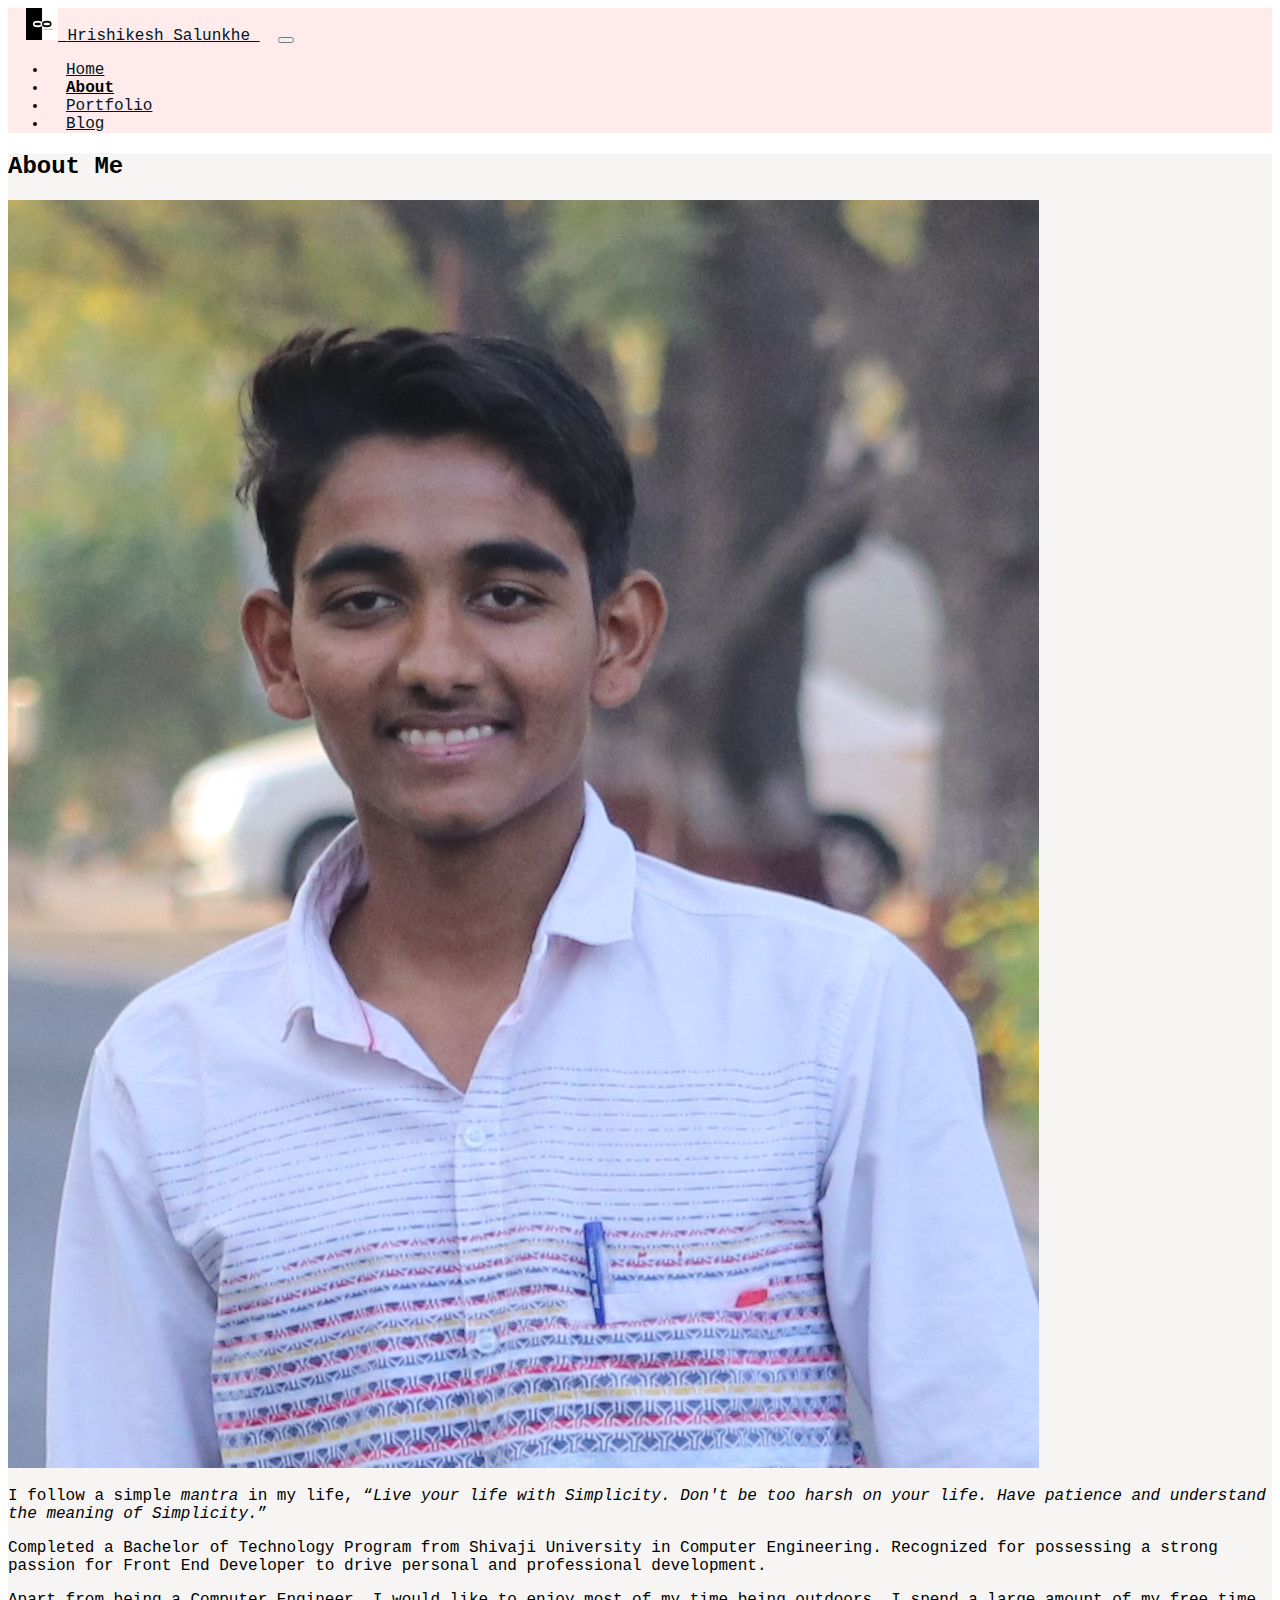
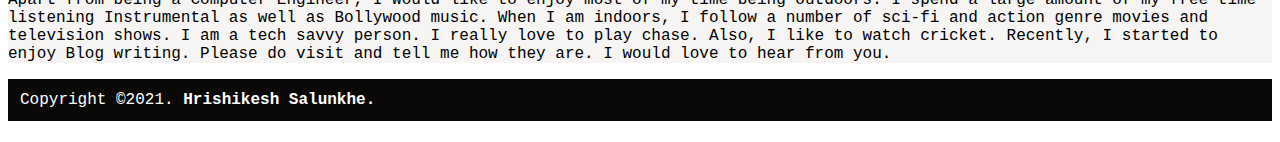
<file: Portfolio Demo-2/about.html>
<html lang="en">
  <head>
    <meta charset="utf-8" />
    <meta name="author" content="Hrishikesh Salunkhe" />
    <meta
      name="viewport"
      content="width=device-width, initial-scale=1, user-scalable=no"
    />
    <title>Hrishikesh Salunkhe</title>
    <link rel="icon" href="assets/img/logo.png" type="image/icon type" />
    <link
      href="https://cdn.jsdelivr.net/npm/bootstrap@5.0.2/dist/css/bootstrap.min.css"
      rel="stylesheet"
      integrity="sha384-EVSTQN3/azprG1Anm3QDgpJLIm9Nao0Yz1ztcQTwFspd3yD65VohhpuuCOmLASjC"
      crossorigin="anonymous"
    />
    <link href="assets/css/main.css" rel="stylesheet" />
  </head>

  <body>
    <!-- Header START -->
    <header>
      <nav class="navbar navbar-expand-lg">
        <div class="container">
          <a
            href="index.html"
            class="
              navbar-brand
              d-flex
              align-items-center
              mx-2
              text-decoration-none
            "
          >
            <img
              src="assets/img/logo.png"
              alt="logo"
              class="rounded-circle logo"
              width="32"
              height="32"
            />
            <span> Hrishikesh Salunkhe</span>
          </a>
          <button
            class="navbar-toggler navbar-light"
            type="button"
            data-bs-toggle="collapse"
            data-bs-target="#navbarSupportedContent"
            aria-controls="navbarSupportedContent"
            aria-expanded="false"
            aria-label="Toggle navigation"
          >
            <span class="navbar-toggler-icon"></span>
          </button>
          <div
            class="collapse navbar-collapse justify-content-end"
            id="navbarSupportedContent"
          >
            <ul class="navbar-nav ml-auto mb-2 mx-3 mb-lg-0">
              <li class="nav-item">
                <a class="nav-link" aria-current="page" href="index.html"
                  >Home</a
                >
              </li>
              <li class="nav-item">
                <a class="nav-link active" href="#">About</a>
              </li>
              <li class="nav-item">
                <a class="nav-link" href="projects.html">Portfolio</a>
              </li>
              <li class="nav-item">
                <a class="nav-link" href="blog.html">Blog</a>
              </li>
            </ul>
          </div>
        </div>
      </nav>
    </header>
    <!-- Header END-->

    <!--Main START-->
    <main>
      <div class="container text-center">
        <div class="row mx-auto" id="about">
          <div class="col-12">
            <h2 class="my-5">About Me</h2>
          </div>
          <div class="col-md-4 my-auto">
            <img
              src="assets/img/hrishi3.jpg"
              class="img-fluid"
              alt="Image of Hrishikesh Salunkhe"
              title=" Hrishikesh Salunkhe"
            />
          </div>
          <div class="col-md-8 my-5">
            <div class="card-body">
              <h3 class="card-title py-3"></h3>
              <p class="card-text">
                I follow a simple <cite> mantra</cite> in my life,
                <q
                  ><i
                    >Live your life with Simplicity. Don't be too harsh on your
                    life. Have patience and understand the meaning of
                    Simplicity.</i
                  ></q
                >
              </p>

              <p class="card-text">
                Completed a Bachelor of Technology Program from Shivaji
                University in Computer Engineering. Recognized for possessing a
                strong passion for Front End Developer to drive personal and
                professional development.
              </p>
              <p class="card-text">
                Apart from being a Computer Engineer, I would like to enjoy most
                of my time being outdoors. I spend a large amount of my free
                time listening Instrumental as well as Bollywood music. When I
                am indoors, I follow a number of sci-fi and action genre movies
                and television shows. I am a tech savvy person. I really love to
                play chase. Also, I like to watch cricket. Recently, I started
                to enjoy Blog writing. Please do visit and tell me how they are.
                I would love to hear from you.
              </p>
            </div>
          </div>
        </div>
      </div>
    </main>
    <!--Main END-->

    <!-- Footer Layout-->
    <footer class="container">
      <div class="text-center footer">
        <p id="footer-below">
          Copyright &copy;2021. <strong>Hrishikesh Salunkhe.</strong>
        </p>
      </div>
    </footer>
    <!-- Footer layuot end-->

    <!-- Bootstrap core JavaScript
    ================================================== -->
    <!-- Placed at the end of the document so the pages load faster
  <script src="assets/js/main.js"></script>
  <script src="assets/js/bootstrap.min.js"></script>  
  <script src="https://kit.fontawesome.com/388514b6f3.js" crossorigin="anonymous"></script>  -->
  </body>
</html>
</file>
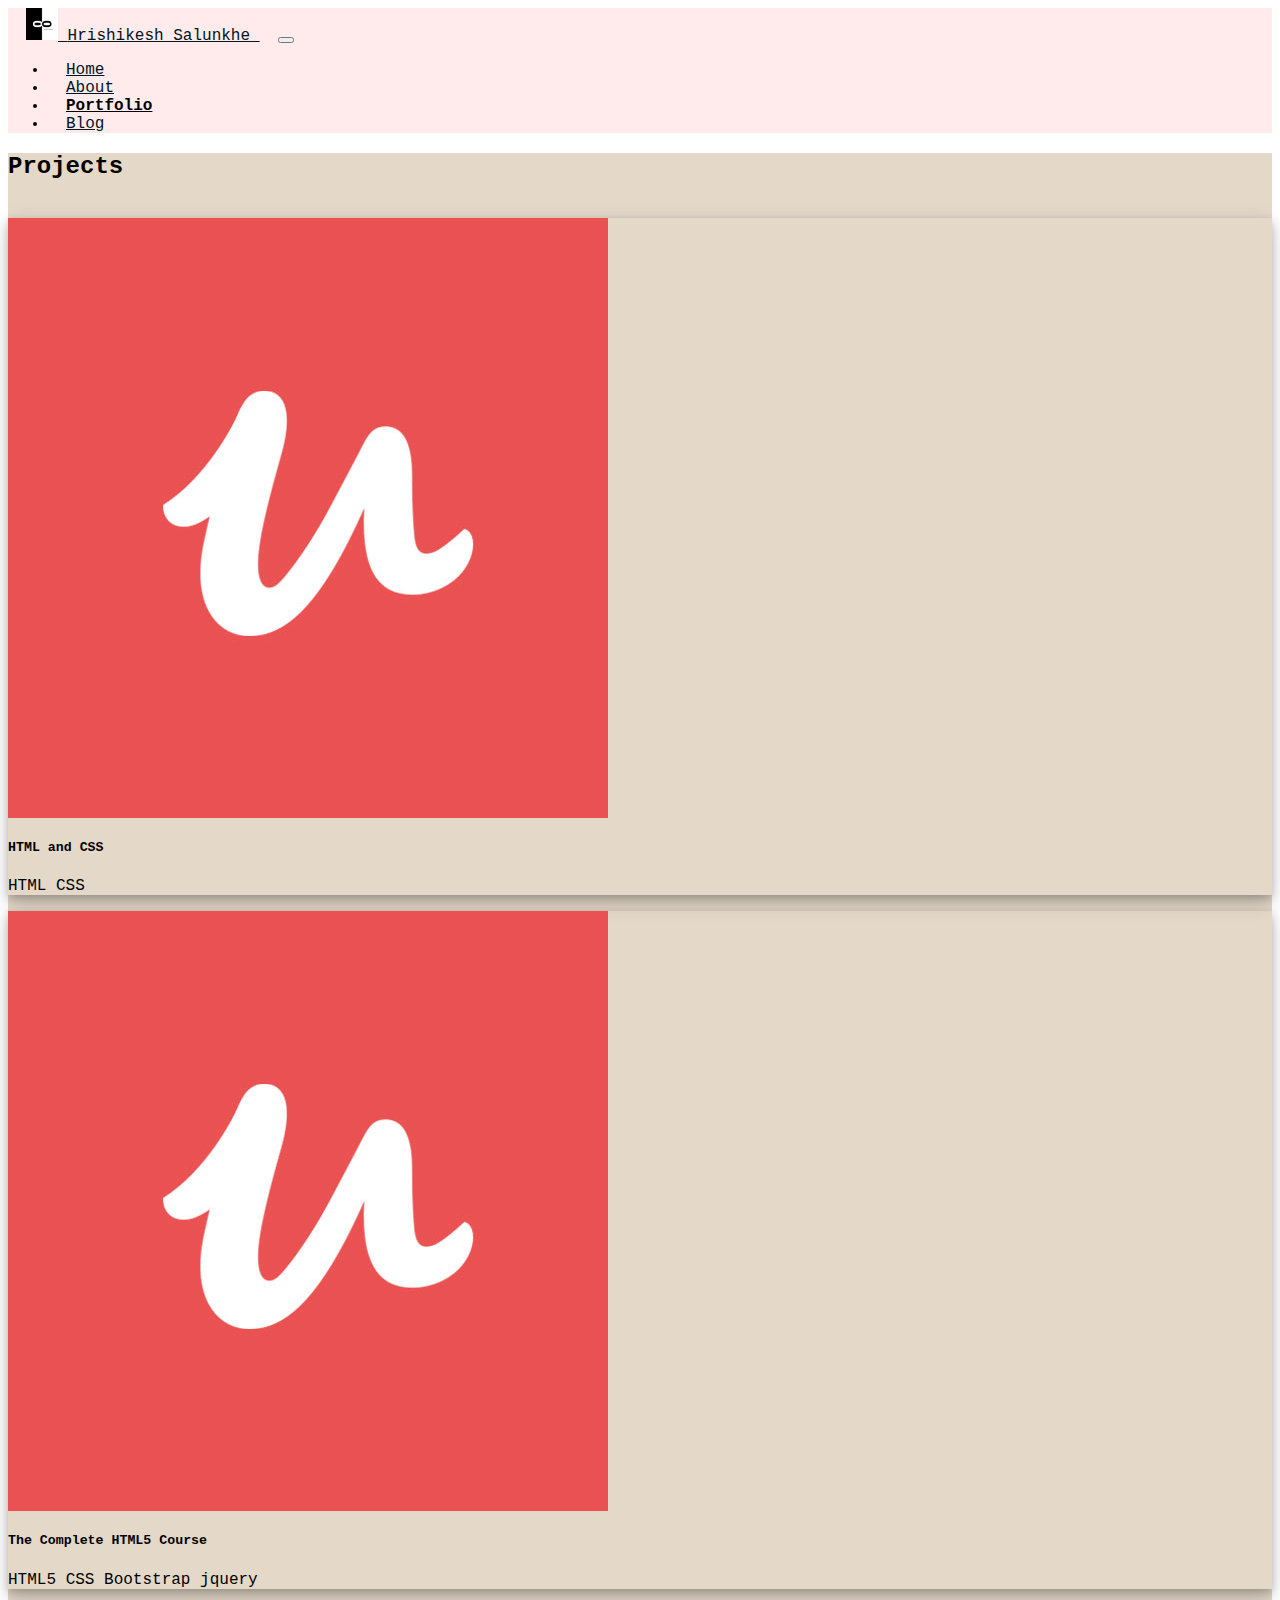
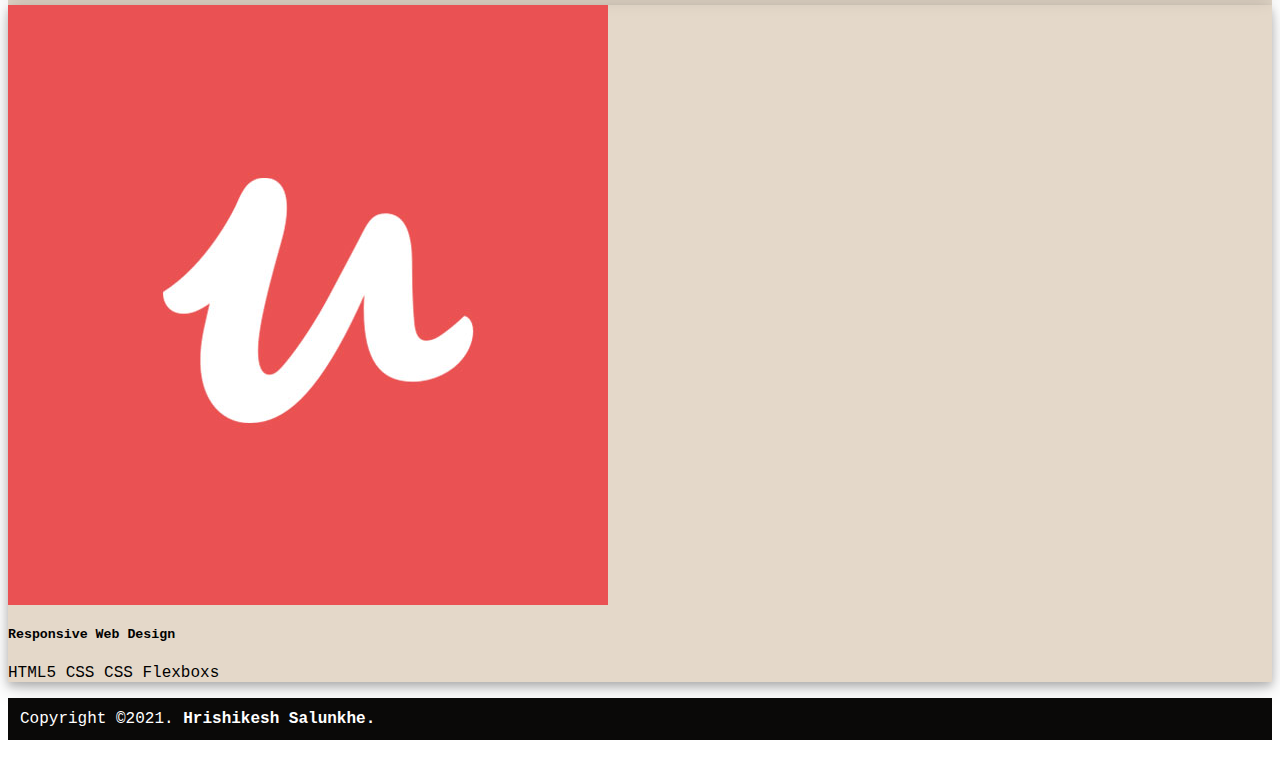
<file: Portfolio Demo-2/projects.html>
<html lang="en">
  <head>
    <title>Hrishikesh Salunkhe</title>
    <meta charset="utf-8" />
    <meta name="author" content="Hrishikesh Salunkhe" />
    <meta
      name="viewport"
      content="width=device-width, initial-scale=1, user-scalable=no"
    />
    <title>Hrishikesh Salunkhe</title>
    <link rel="icon" href="assets/img/logo.png" type="image/icon type" />
    <link
      href="https://cdn.jsdelivr.net/npm/bootstrap@5.0.2/dist/css/bootstrap.min.css"
      rel="stylesheet"
      integrity="sha384-EVSTQN3/azprG1Anm3QDgpJLIm9Nao0Yz1ztcQTwFspd3yD65VohhpuuCOmLASjC"
      crossorigin="anonymous"
    />
    <link href="assets/css/main.css" rel="stylesheet" />
  </head>

  <body>
    <!-- Header START -->
    <header>
      <nav class="navbar navbar-expand-lg">
        <div class="container">
          <a
            href="index.html"
            class="
              navbar-brand
              d-flex
              align-items-center
              mx-2
              text-decoration-none
            "
          >
            <img
              src="assets/img/logo.png"
              alt="logo"
              class="rounded-circle logo"
              width="32"
              height="32"
            />
            <span> Hrishikesh Salunkhe</span>
          </a>

          <button
            class="navbar-toggler navbar-light"
            type="button"
            data-bs-toggle="collapse"
            data-bs-target="#navbarSupportedContent"
            aria-controls="navbarSupportedContent"
            aria-expanded="false"
            aria-label="Toggle navigation"
          >
            <span class="navbar-toggler-icon"></span>
          </button>

          <div
            class="collapse navbar-collapse justify-content-end"
            id="navbarSupportedContent"
          >
            <ul class="navbar-nav ml-auto mb-2 mx-3 mb-lg-0">
              <li class="nav-item">
                <a class="nav-link" aria-current="page" href="index.html"
                  >Home</a
                >
              </li>
              <li class="nav-item">
                <a class="nav-link" href="about.html">About</a>
              </li>
              <li class="nav-item">
                <a class="nav-link active" href="#">Portfolio</a>
              </li>
              <li class="nav-item">
                <a class="nav-link" href="blog.html">Blog</a>
              </li>
            </ul>
          </div>
        </div>
      </nav>
    </header>
    <!-- Header END-->

    <!--Main START-->
    <main>
      <div class="container text-center">
        <div class="row mx-auto" id="projects">
          <div class="col-12">
            <h2 class="mt-5">Projects</h2>
            <br />
          </div>

          <div class="col-sm-4 my-5">
            <div class="shadow card">
              <img
                src="assets/img/udemy.jpeg"
                class="card-img-top img-fluid"
                alt="Logo of udemy"
              />
              <div class="card-body">
                <h5 class="card-title">HTML and CSS</h5>
                <p class="card-text">
                  <span class="badge bg-secondary rounded-pill">HTML</span>
                  <span class="badge bg-secondary rounded-pill">CSS</span>
                </p>
              </div>
            </div>
          </div>
          <div class="col-sm-4 my-5">
            <div class="shadow card">
              <img
                src="assets/img/udemy.jpeg"
                class="card-img-top img-fluid"
                alt="Logo of udemy"
              />
              <div class="card-body">
                <h5 class="card-title">The Complete HTML5 Course</h5>
                <p class="card-text">
                  <span class="badge bg-secondary rounded-pill">HTML5</span>
                  <span class="badge bg-secondary rounded-pill">CSS</span>
                  <span class="badge bg-secondary rounded-pill">Bootstrap</span>
                  <span class="badge bg-secondary rounded-pill">jquery</span>
                </p>
              </div>
            </div>
          </div>
          <div class="col-sm-4 my-5">
            <div class="shadow card">
              <img
                src="assets/img/udemy.jpeg"
                class="card-img-top img-fluid"
                alt="Logo of udemy"
              />
              <div class="card-body">
                <h5 class="card-title">Responsive Web Design</h5>
                <p class="card-text">
                  <span class="badge bg-secondary rounded-pill">HTML5</span>
                  <span class="badge bg-secondary rounded-pill"> CSS </span>
                  <span class="badge bg-secondary rounded-pill">
                    CSS Flexboxs</span
                  >
                </p>
              </div>
            </div>
          </div>
        </div>
      </div>
    </main>
    <!--Main END-->

    <!-- Footer Layout-->
    <footer class="container">
      <div class="text-center footer">
        <p id="footer-below">
          Copyright &copy;2021. <strong>Hrishikesh Salunkhe.</strong>
        </p>
      </div>
    </footer>
    <!-- Footer layuot end-->

    <!-- Bootstrap core JavaScript
    ================================================== -->
    <!-- Placed at the end of the document so the pages load faster 
  <script src="assets/js/main.js"></script>
  <script src="assets/js/bootstrap.min.js"></script> 
  <script src="https://kit.fontawesome.com/388514b6f3.js" crossorigin="anonymous"></script> -->
  </body>
</html>
</file>
<file: Portfolio Demo-2/assets/css/main.css>
body {
  font-family: "Roboto Mono", monospace;
}
/*Header STARTS */
.navbar {
  background-color: #ffebeb;
  color: #0a0908;
}
.nav-link,
.navbar-brand,
.nav-link:hover,
.navbar-brand:hover {
  color: #001524;
  margin: 0 18px;
}

.active,
.active:hover {
  color: #000;
  font-weight: 600;
  border-radius: 12px;
}
/* Header ENDS */

/*Main STARTS */
.intro {
  width: 100%;
  height: 800px;
  color: #fff;
  background-color: #0a0908;
}
.name {
  font-size: 48px;
  font-weight: 400;
  padding-top: 250px;
}
.intro > h3 {
  font-size: 22px;
  font-weight: 200;
}
.links {
  margin: 10px;
}

.card {
  box-shadow: 0 4px 8px 0 rgba(0, 0, 0, 0.2), 0 6px 20px 0 rgba(0, 0, 0, 0.19);
}
#about {
  height: auto;
  width: 100%;
  color: #000;
  background-color: #f6f5f4;
}
#projects {
  height: auto;
  width: 100%;
  background-color: #e4d8c9;
}
#blog {
  height: auto;
  margin-bottom: 0;
  width: 100%;
}
/* Main ENDS */

/* Footer STARTS */
.footer {
  color: #fff;
  background-color: #0a0908;
}
#footer-below {
  margin: 0;
  padding: 12px;
  box-sizing: border-box;
}
/* Footer ENDS */
/* Media query*/
@media screen and (max-width: 480px) {
  .logo {
    width: 24px;
    height: 24px;
  }
}
</file>
